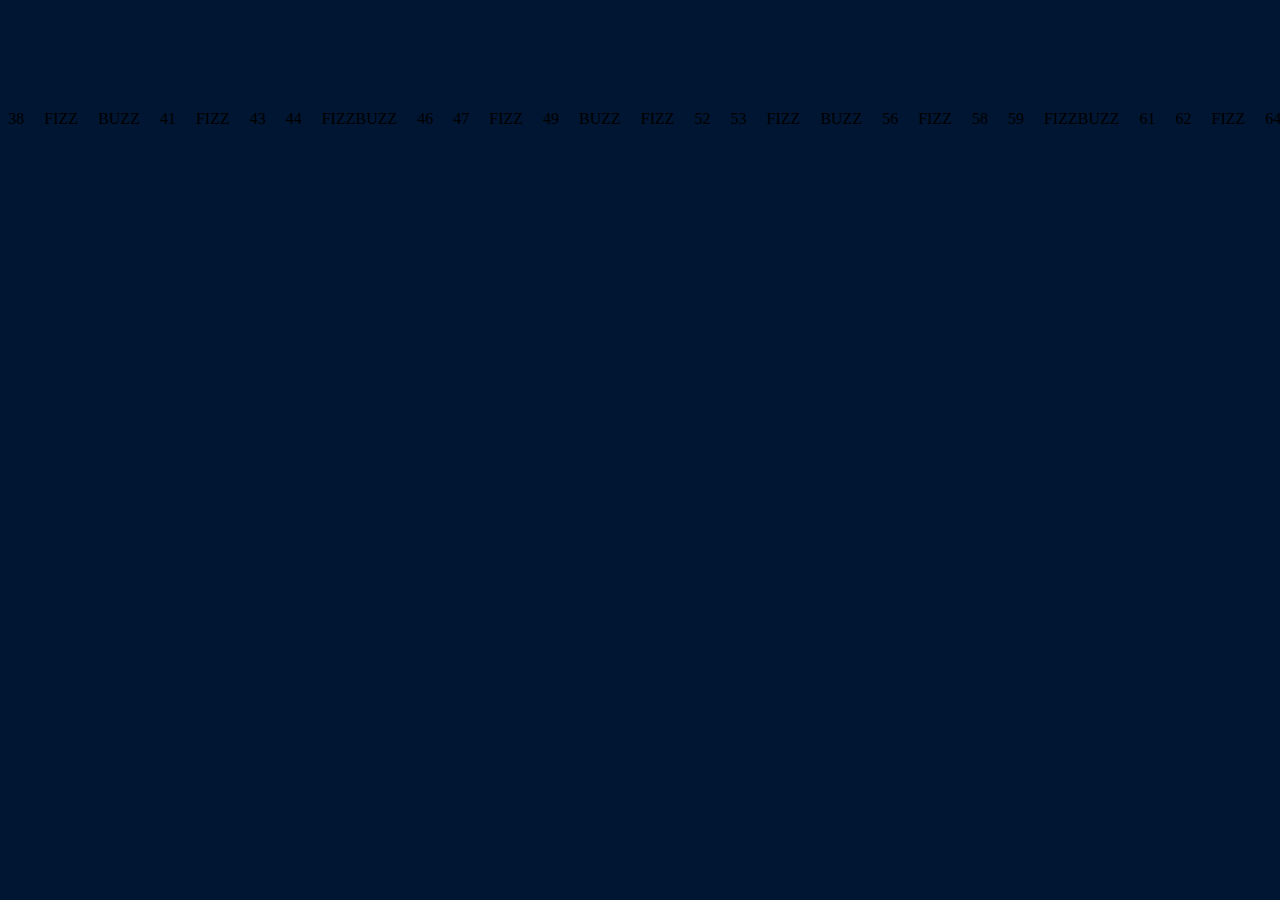
<file: Bonus/index.html>
<!DOCTYPE html>
<html lang="en">

<head>
    <meta charset="UTF-8">
    <meta http-equiv="X-UA-Compatible" content="IE=edge">
    <meta name="viewport" content="width=device-width, initial-scale=1.0">
    <link href="https://cdn.jsdelivr.net/npm/bootstrap@5.0.2/dist/css/bootstrap.min.css" rel="stylesheet"
        integrity="sha384-EVSTQN3/azprG1Anm3QDgpJLIm9Nao0Yz1ztcQTwFspd3yD65VohhpuuCOmLASjC" crossorigin="anonymous">


    <link rel="stylesheet" href="CSS/style.css">
    <title>Document</title>
</head>

<body>
    <div class="container">
        <ul id="list-number"></ul>

    </div>


    <script src="js/script.js"></script>
</body>

</html>
</file>
<file: Bonus/CSS/style.css>
body {
    background-color: #001632;
}

ul {
    list-style-type: none;
    display: flex;
    justify-content: center;
    color: #000;
    width: 1000px;
    margin: 100px auto;
}

.red {
    background-color: #f00;
}

.yellow {
    background-color: #ff0;
}

.green {
    background-color: #0f0;
}


li {
    height: 100px;
    width: 100px;
    text-align: center;
    padding: 10px;
}
</file>
